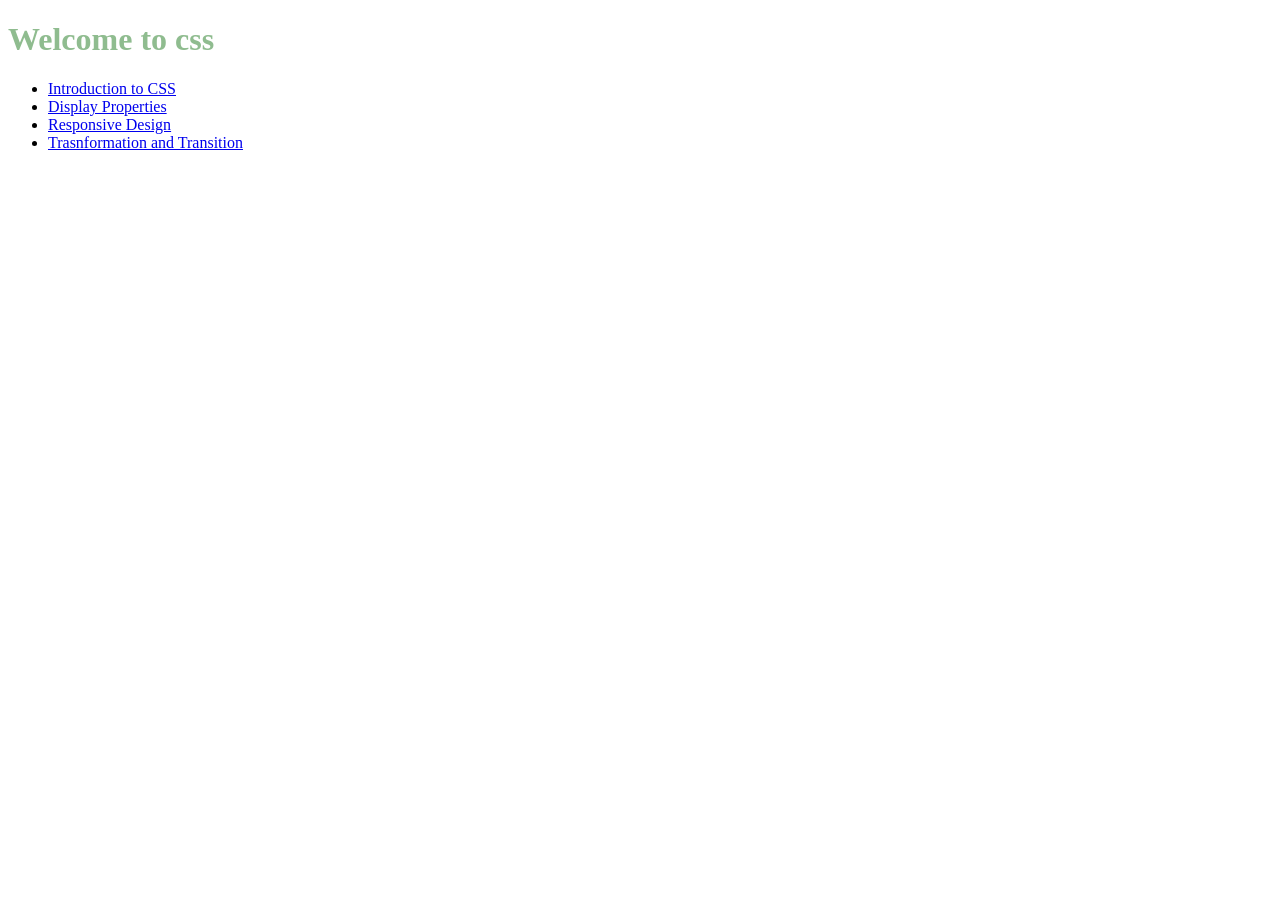
<file: css/index.html>
<!DOCTYPE html>
<html lang="en">
<head>
    <meta charset="UTF-8">
    <meta name="viewport" content="width=device-width, initial-scale=1.0">
    <title>Document</title>
</head>
<body>
    <h1 style="color:darkseagreen">Welcome to css</h1>
    <ul>
        <li><a href="index1.html">Introduction to CSS</a></li>
        <li><a href="index2.html">Display Properties</a></li>
        <li><a href="index3.html">Responsive Design</a></li>
        <li><a href="index4.html">Trasnformation and Transition</a></li>
    </ul>

    

</body>
</html>
</file>
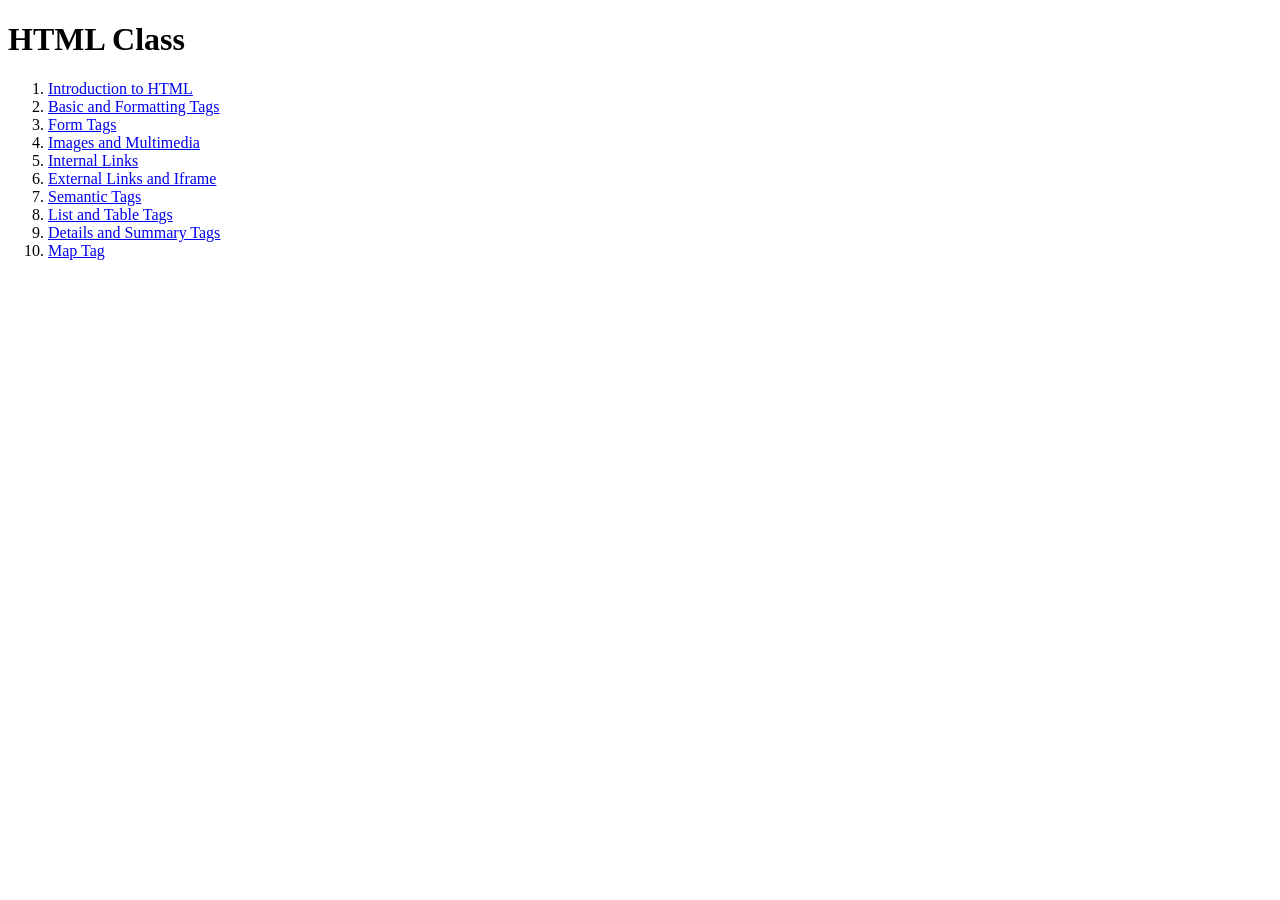
<file: html/index.html>
<!DOCTYPE html>
<html lang="en">
  <head>
    <meta charset="UTF-8" />
    <meta name="viewport" content="width=device-width, initial-scale=1.0" />
    <title>Document</title>
  </head>
  <body>
    <h1>HTML Class</h1>
    <ol>
      <li><a href="index1.html">Introduction to HTML</a></li>
      <li><a href="index2.html">Basic and Formatting Tags</a></li>
      <li><a href="index3.html">Form Tags</a></li>
      <li><a href="index4.html">Images and Multimedia</a></li>
      <li><a href="index5.html">Internal Links</a></li>
      <li><a href="index6.html">External Links and Iframe</a></li>
      <li><a href="index7.html">Semantic Tags</a></li>
      <li><a href="index8.html">List and Table Tags</a></li>
      <li><a href="index9.html">Details and Summary Tags</a></li>
      <li><a href="index10.html">Map Tag</a></li>
    </ol>
  </body>
</html>
</file>
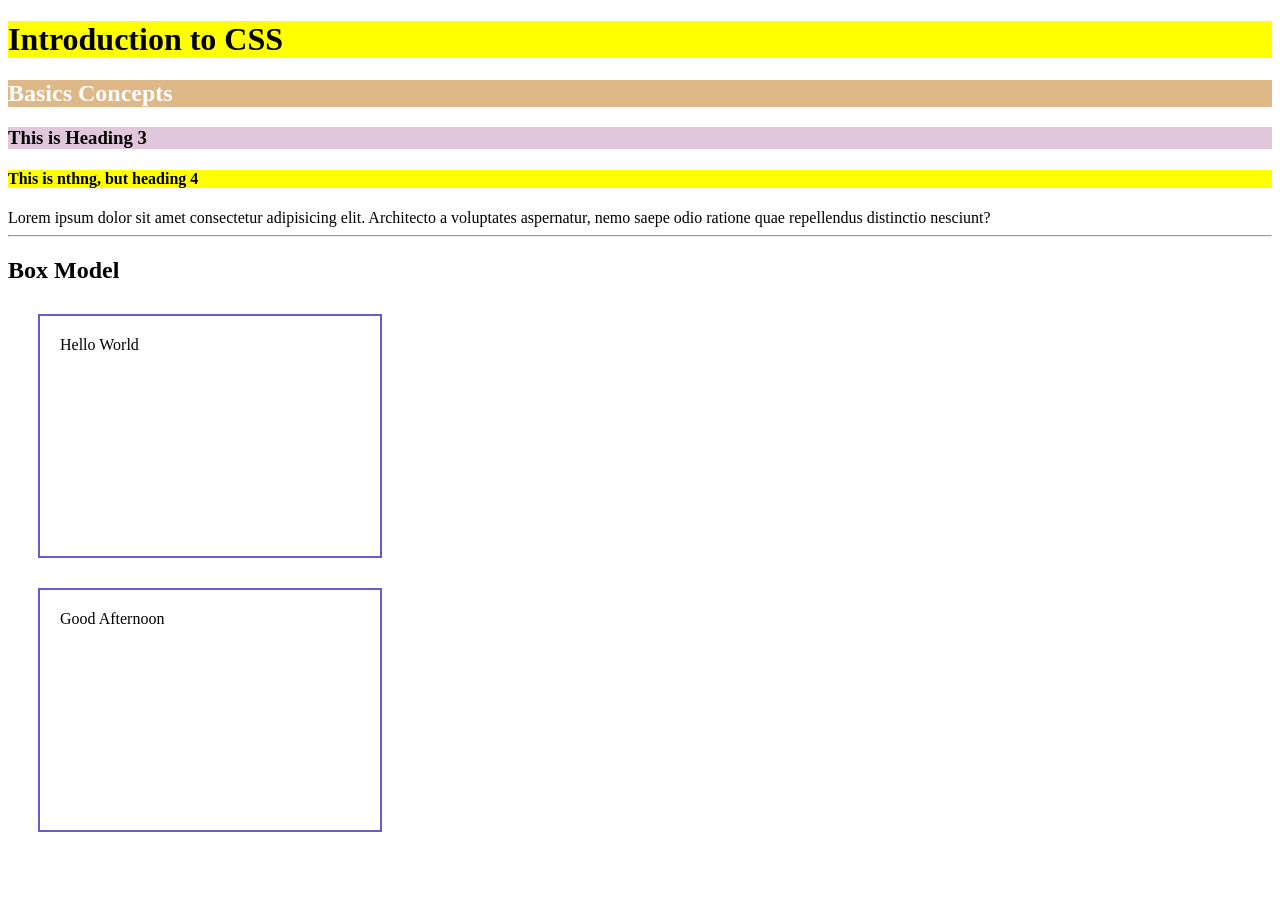
<file: css/index1.html>
<!DOCTYPE html>
<html lang="en">
<head>
    <meta charset="UTF-8">
    <meta name="viewport" content="width=device-width, initial-scale=1.0">
    <title>Document</title>
    <style>
        h1,h4{
            background-color: yellow;
        }
        .c1{
            background-color: burlywood;

        }
        .c2{
            color:white
        }
        #head{
            background-color: rgb(224, 199, 219);
        }
        .box{
            border:2px solid slateblue;
            width: 300px;
            height: 200px;
            padding:20px;
            margin: 30px;


        }
    </style>
</head>
<body>
    <h1>Introduction to CSS</h1>
    <h2 class="c1 c2">Basics Concepts</h2>

    <h3 id = "head">This is Heading 3</h3>
    <h4>This is nthng, but heading 4</h4>
    <div>
        Lorem ipsum dolor sit amet consectetur adipisicing elit. Architecto a voluptates aspernatur, nemo saepe odio ratione quae repellendus distinctio nesciunt?

    </div>
    <hr/>
    <h2>Box Model</h2>
    <div class="box">Hello World</div>
    <div class="box">Good Afternoon</div>
</body>
</html>
</file>
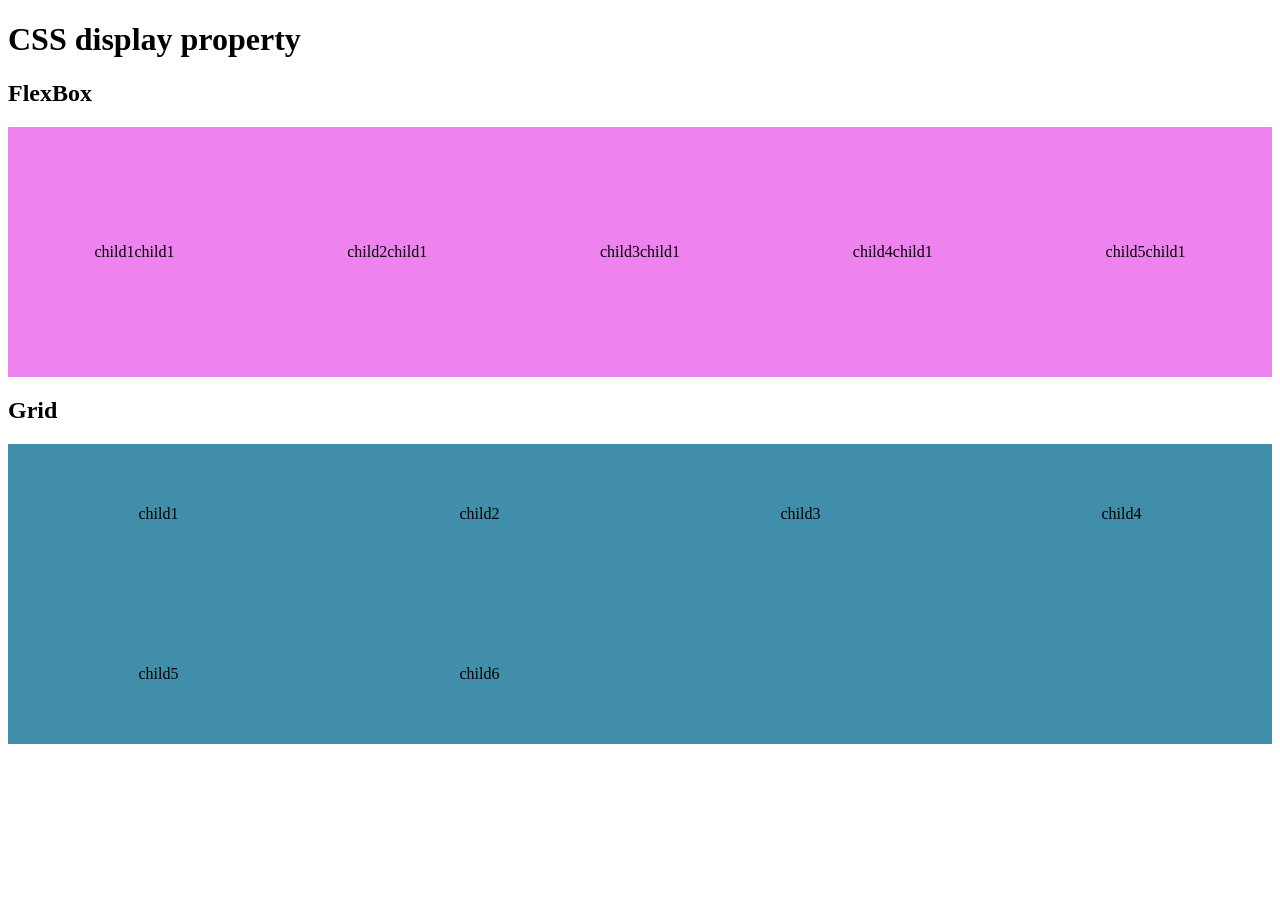
<file: css/index2.html>
<!DOCTYPE html>
<html lang="en">
<head>
    <meta charset="UTF-8">
    <meta name="viewport" content="width=device-width, initial-scale=1.0">
    <title>Document</title>

<style>
    .flex{
        display:flex;
        justify-content: space-around;
        background-color: violet;
        height: 250px;
        align-items: center;
        /* flex-direction: column; */
        flex-wrap: wrap;
    }
    .grid{
        display: grid;
        grid-template-columns: auto auto auto auto;
        column-gap: 20px;
        row-gap: 20px;
        justify-content: space-around;
        align-items: center;
        height: 300px;
        background-color: rgb(64, 142, 170);

    }
</style>

</head>
<body>
    <h1>CSS display property</h1>


    <h2>FlexBox</h2>
    <div class="flex">
        <div>child1child1</div> 
        <div>child2child1</div>
        <div>child3child1</div>
        <div>child4child1</div>
        <div>child5child1</div>
    </div>

    <h2>Grid</h2>
    <div class="grid">
        <div>child1</div>
        <div>child2</div>
        <div>child3</div>
        <div>child4</div>
        <div>child5</div>
        <div>child6</div>
    </div>

</body>
</html>
</file>
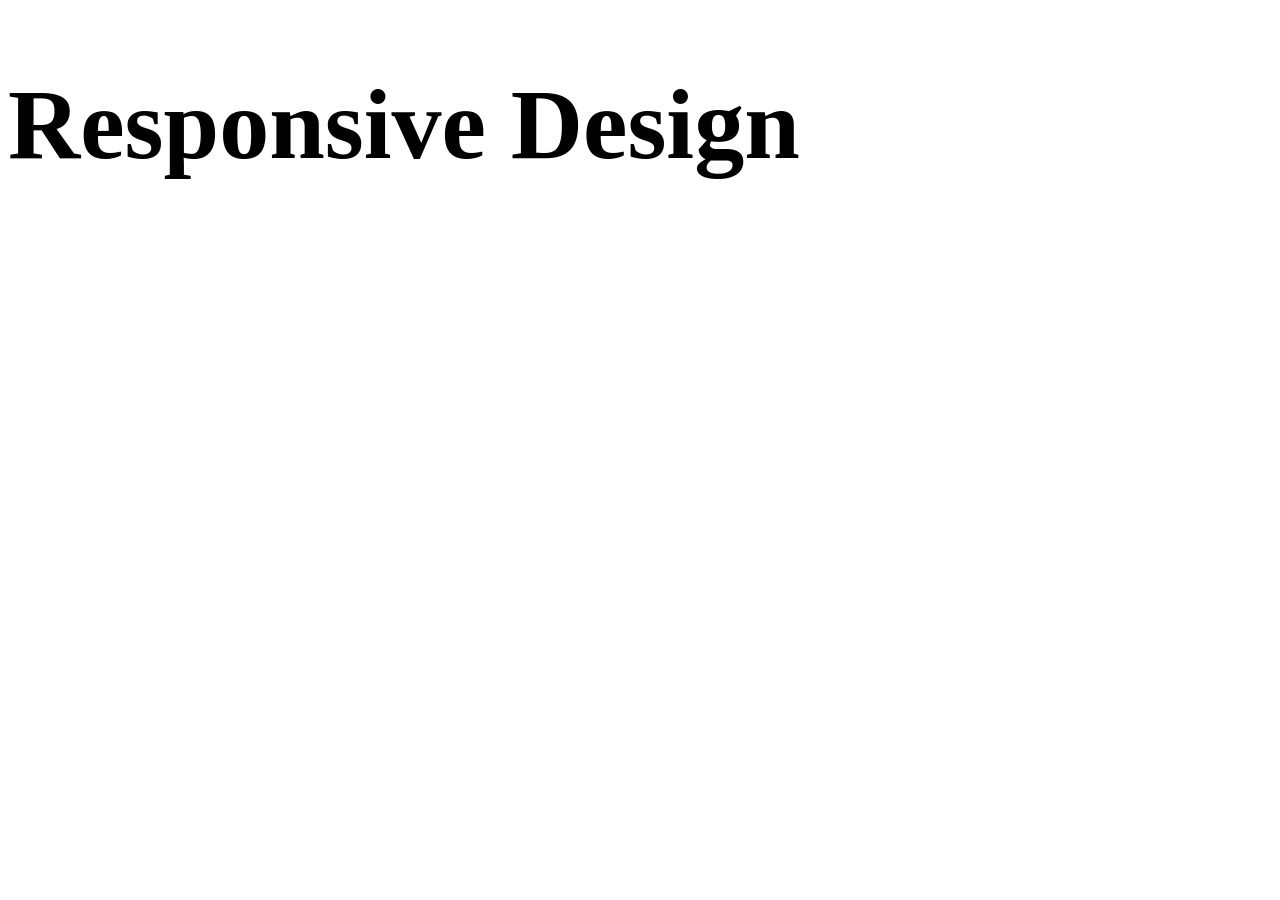
<file: css/index3.html>
<!DOCTYPE html>
<html lang="en">
<head>
    <meta charset="UTF-8">
    <meta name="viewport" content="width=device-width, initial-scale=1.0">
    <title>Document</title>
    <style>
        @media screen and (min-width:300px){
            h1{
                font-size:20px
            }
        }
         @media screen and (min-width:600px){
            h1{
                font-size:50px
            }
        }
         @media screen and (min-width:1200px){
            h1{
                font-size:100px
            }
        }
    </style>
</head>
<body>
    <h1>Responsive Design</h1>
</body>
</html>
</file>
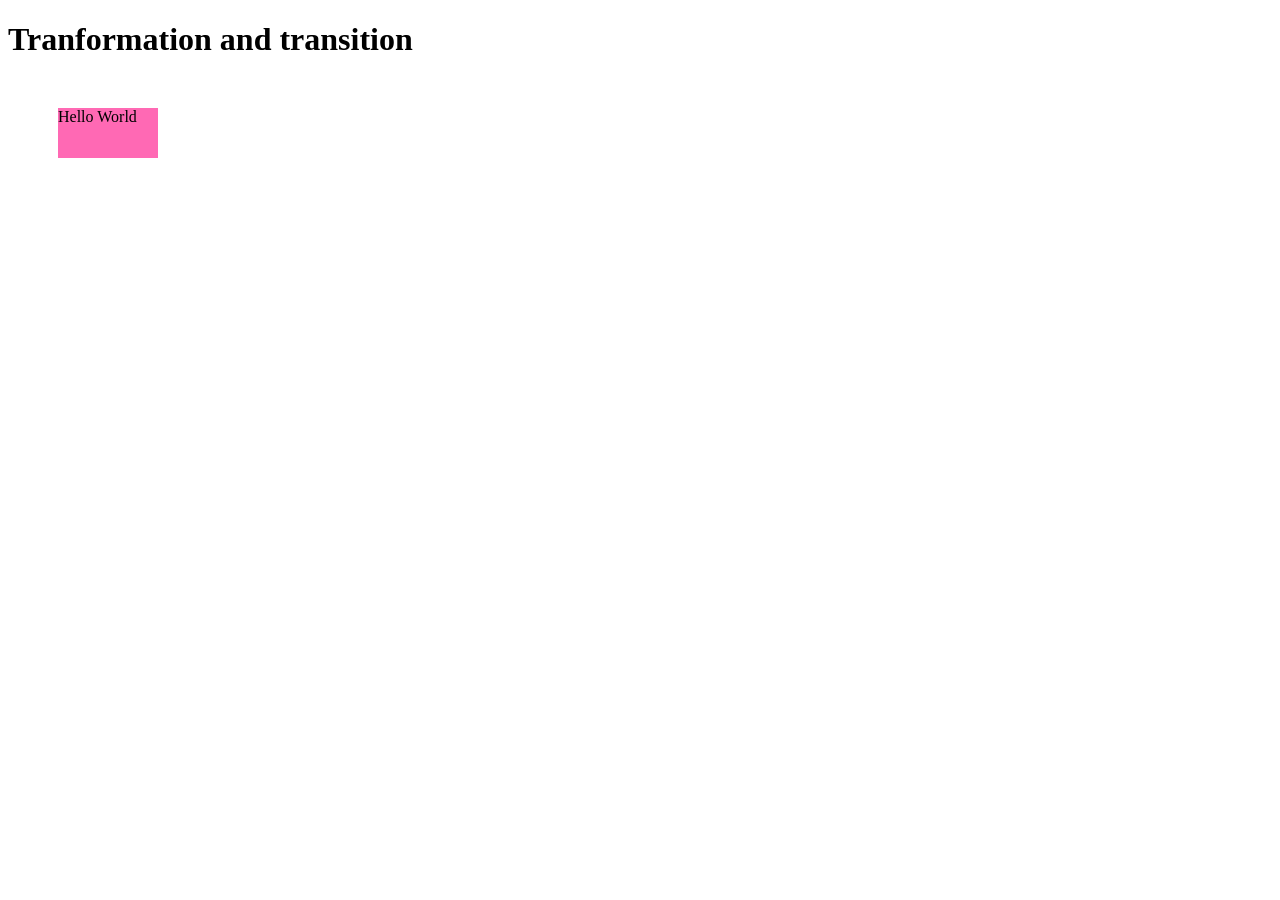
<file: css/index4.html>
<!DOCTYPE html>
<html lang="en">
<head>
    <meta charset="UTF-8">
    <meta name="viewport" content="width=device-width, initial-scale=1.0">
    <title>Document</title>
    <style>
        div{
            width: 100px;
            height:50px;
            margin:50px;
            background-color: hotpink;
            transition-duration: 4s;
        }
        div:hover{
            transform: scale(1.2,1.2);
            background-color: #ebd2d2;
            width:180px;
            height: 100px;
        }

    </style>
</head>
<body>
    <h1>Tranformation and transition</h1>
    <div>
        Hello World
    </div>
</body>
</html>
</file>
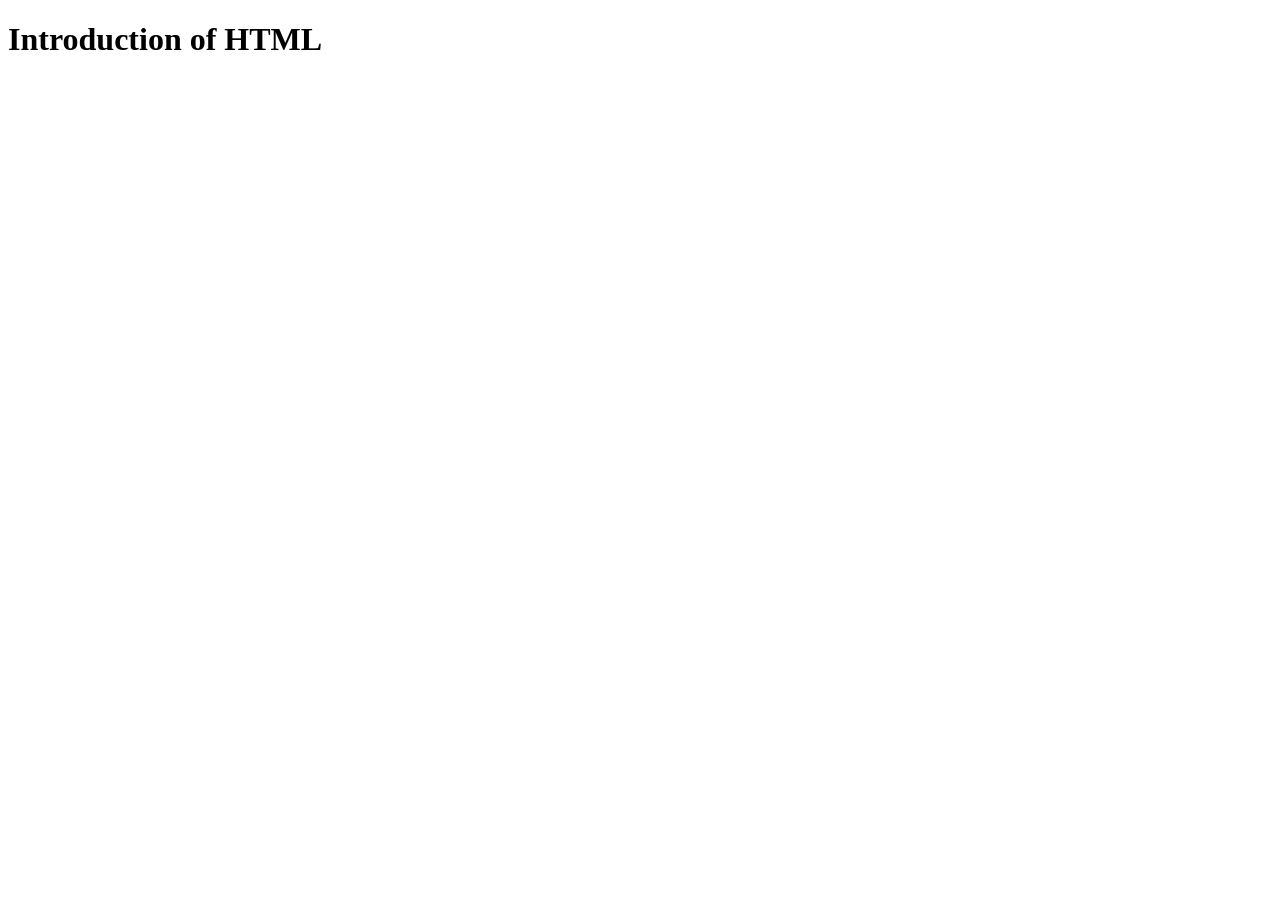
<file: html/index1.html>
<!DOCTYPE html>
<html lang="en">
<head>
    <meta charset="UTF-8">
    <meta name="viewport" content="width=device-width, initial-scale=1.0">
    <title>Document</title>
</head>
<body>
    <h1>Introduction of HTML</h1>
</body>
</html>
</file>
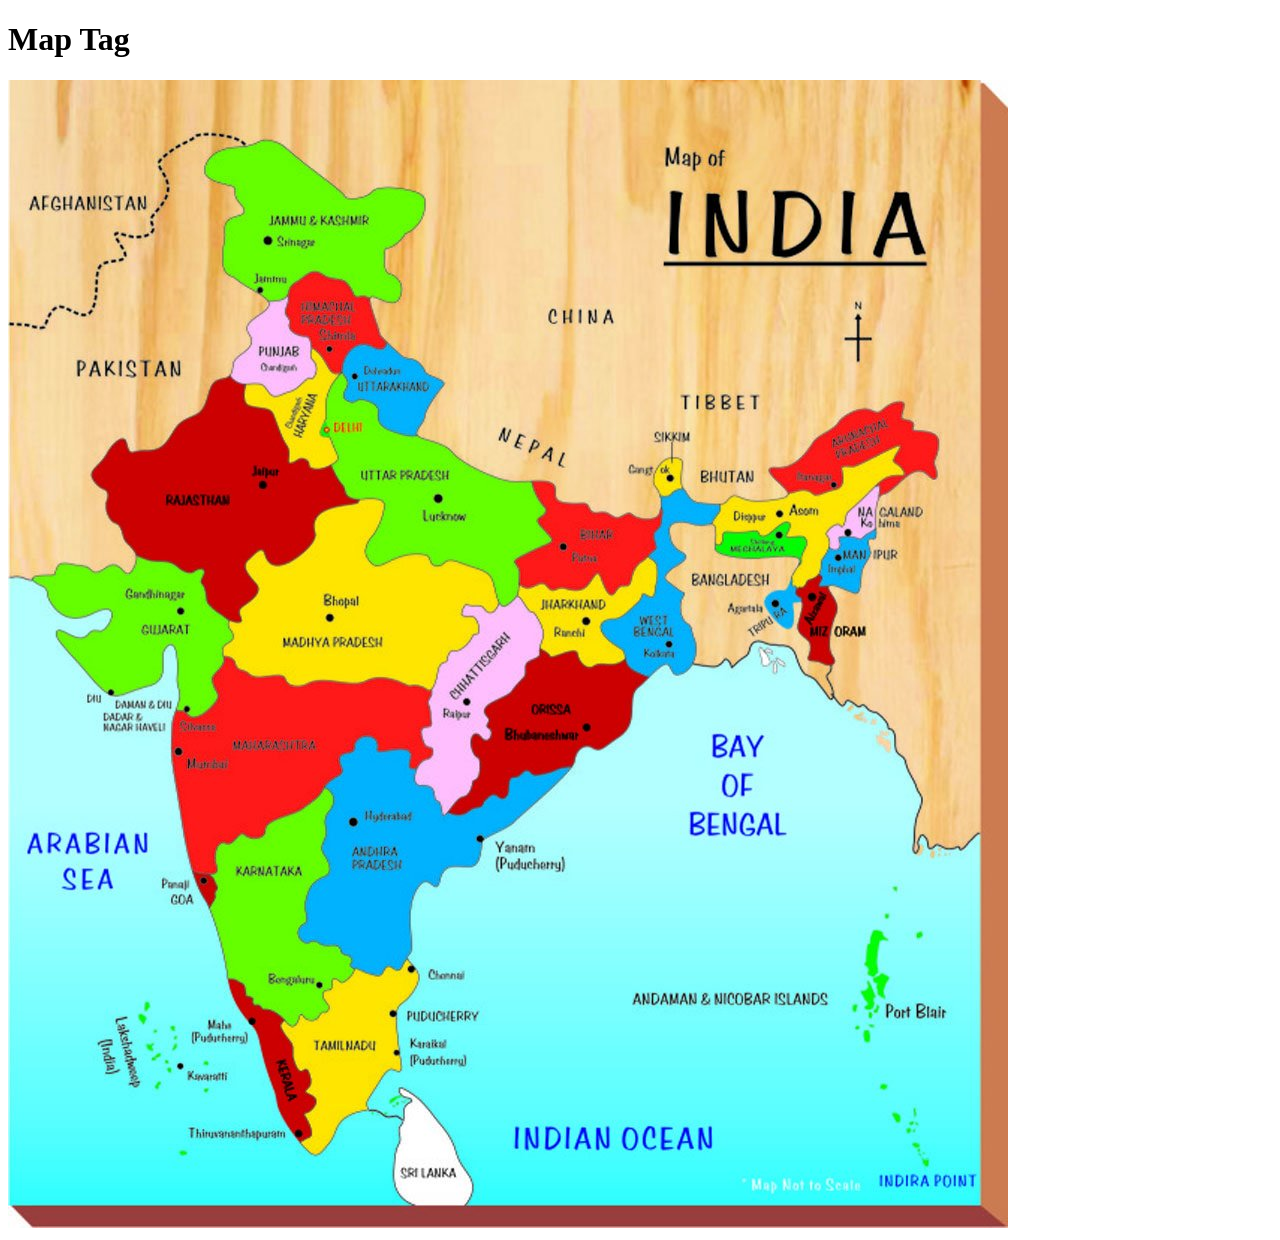
<file: html/index10.html>
<!DOCTYPE html>
<html lang="en">
  <head>
    <meta charset="UTF-8" />
    <meta name="viewport" content="width=device-width, initial-scale=1.0" />
    <title>Document</title>
  </head>
  <body>
    <h1>Map Tag</h1>
    <img src="india.jpg" usemap="#mymap" />
    <map name="mymap">
      <area shape="default" href="https://www.wipro.com" />
      <area shape="rect" coords="278,488,1000,1000" href="https://www.google.com"
    /></map>

  </body>
</html>
</file>
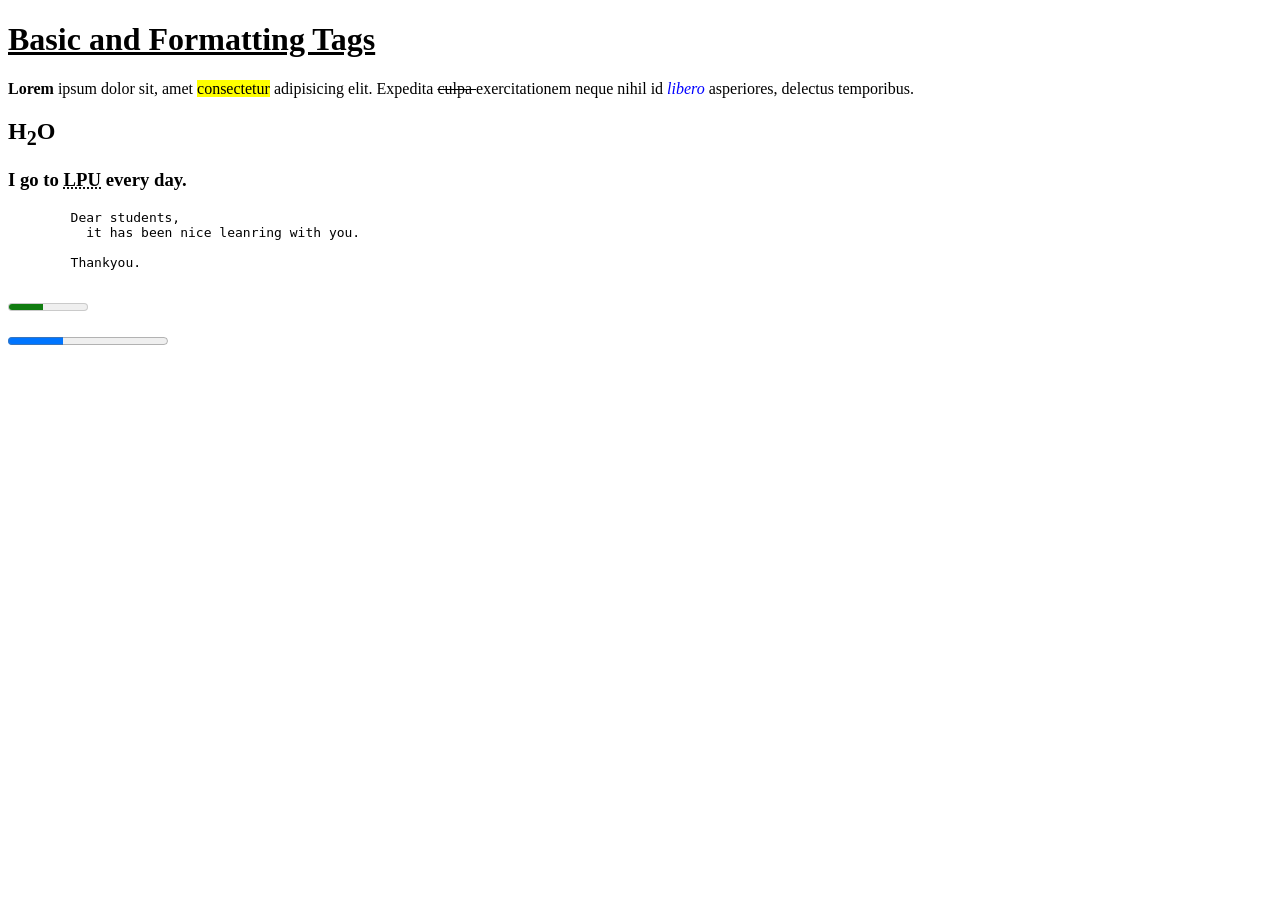
<file: html/index2.html>
<!DOCTYPE html>
<html lang="en">
<head>
    <meta charset="UTF-8">
    <meta name="viewport" content="width=device-width, initial-scale=1.0">
    <title>Document</title>
</head>
<body>
    <h1><u>Basic and Formatting Tags</u></h1>
    <p><strong>Lorem</strong> ipsum dolor sit, amet <mark>consectetur</mark> adipisicing elit. Expedita <del>culpa </del>exercitationem neque nihil id <em style="color: blue;">libero</em> asperiores, delectus temporibus.
    </p>

    <p>
        <h2>H<sub>2</sub>O</h2>
    </p>

    <h3>I go to <abbr title="Lovely Professional University">LPU</abbr> every day.</h3>

    <pre>
        Dear students,
          it has been nice leanring with you.

        Thankyou.
    </pre>
    <meter value="0.43"></meter>

    <p>
        <progress value="122" max="350">

        </progress>
    </p>
</body>
</html>
</file>
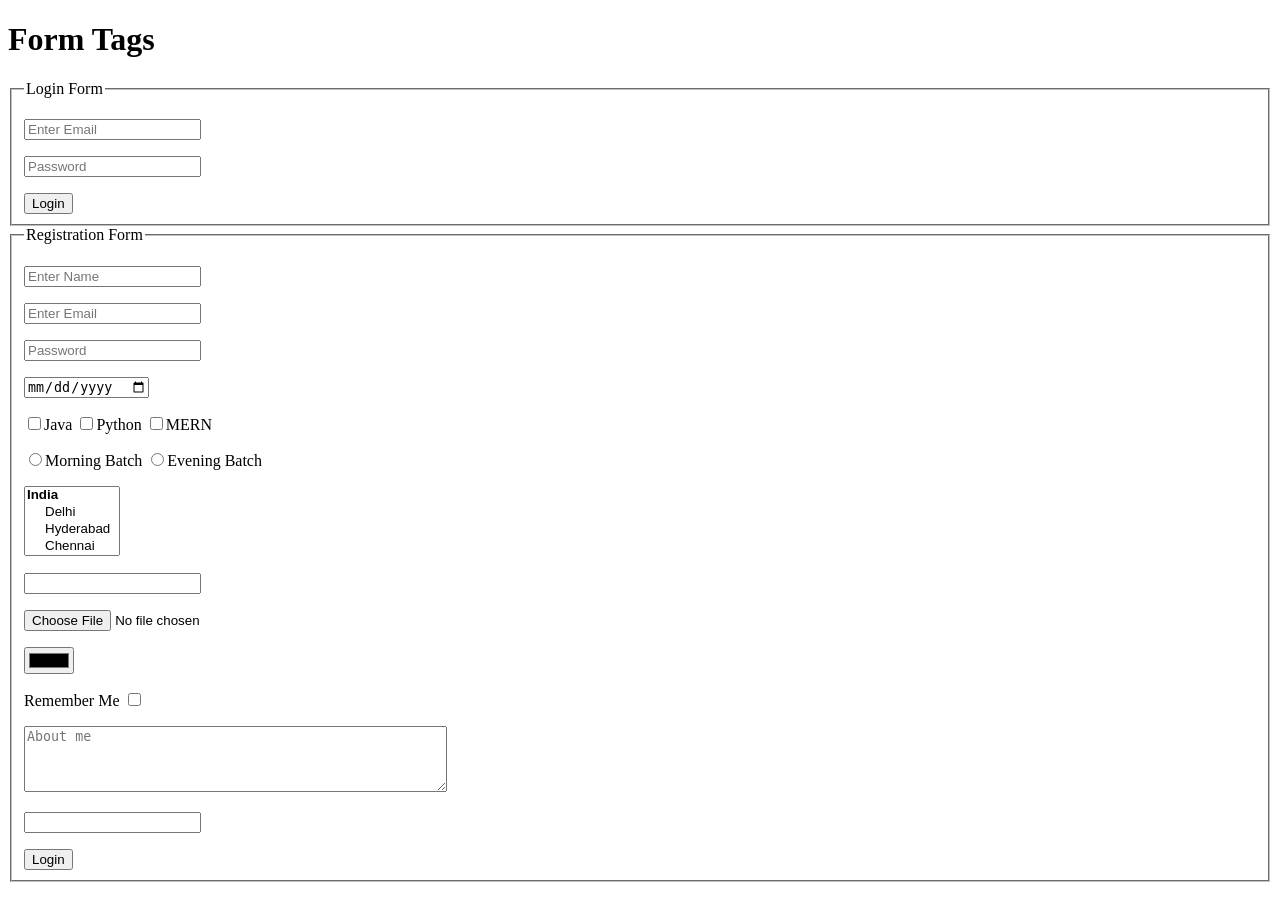
<file: html/index3.html>
<!DOCTYPE html>
<html lang="en">
  <head>
    <meta charset="UTF-8" />
    <meta name="viewport" content="width=device-width, initial-scale=1.0" />
    <title>Document</title>
  </head>
  <body>
    <h1>Form Tags</h1>
    <!-- <form action="server.jsp" method="POST"> -->
    <!-- <form>
       <p>
        <input type="text" autofocus required placeholder="Enter name" />
      </p> -->
      <!-- <p>
        <input type="text" value="Vaibhavi" readonly/>
      </p> -->
      <!-- <p>
        <input type="text" value="Vaibhavi" disabled/>
      </p> -->
      <!-- <p>
        <input type="text" required size="50px" maxlength="5" />
      </p>
      <button>Submit</button>
      <input type="submit" value="Submit" />
      <input type="image" src="button.png" />
      <input type="button" value="Submit" />
      <input type="reset" />
    </form> --> 

    <fieldset>
      <legend>Login Form</legend>
      <form>
        <p><input type="text" placeholder="Enter Email" /></p>
        <p><input type="password" placeholder="Password" /></p>
        <button>Login</button>
      </form>
    </fieldset>
    <fieldset>
      <legend>Registration Form</legend>
      <form>
        <p><input type="text" placeholder="Enter Name" /></p>
        <p><input type="email" placeholder="Enter Email" /></p>
        <p><input type="password" placeholder="Password" /></p>
        <p><input type="date" /></p>
        <p>
          <input type="checkbox" />Java <input type="checkbox" />Python
          <input type="checkbox" />MERN
        </p>
        <p>
          <input type="radio" name="batch" />Morning Batch
          <input type="radio" name="batch" />Evening Batch
        </p>
        <p>
          <select multiple>
            <optgroup label="India">
              <option>Delhi</option>
              <option>Hyderabad</option>
              <option>Chennai</option>
            </optgroup>
            <optgroup label="USA">
              <option>Columbus</option>
              <option>Jacksonville</option>
              <option>Miami</option>
            </optgroup>
          </select>
        </p>
        <p>
          <input type="number" />
        </p>
        <p>
          <input type="file" />
        </p>
        <p>
          <input type="color" />
        </p>
        <p>
          <label for="chk">Remember Me</label>
          <input type="checkbox" id="chk" />
        </p>
        <p><textarea rows="4" cols="50" placeholder="About me"></textarea></p>
        <p>
          <input list="country" />
          <datalist id="country">
            <option>India</option>
            <option>USA</option>
            <option>UK</option>
          </datalist>
        </p>
        <button>Login</button>
      </form>
    </fieldset>
  </body>
</html>
</file>
